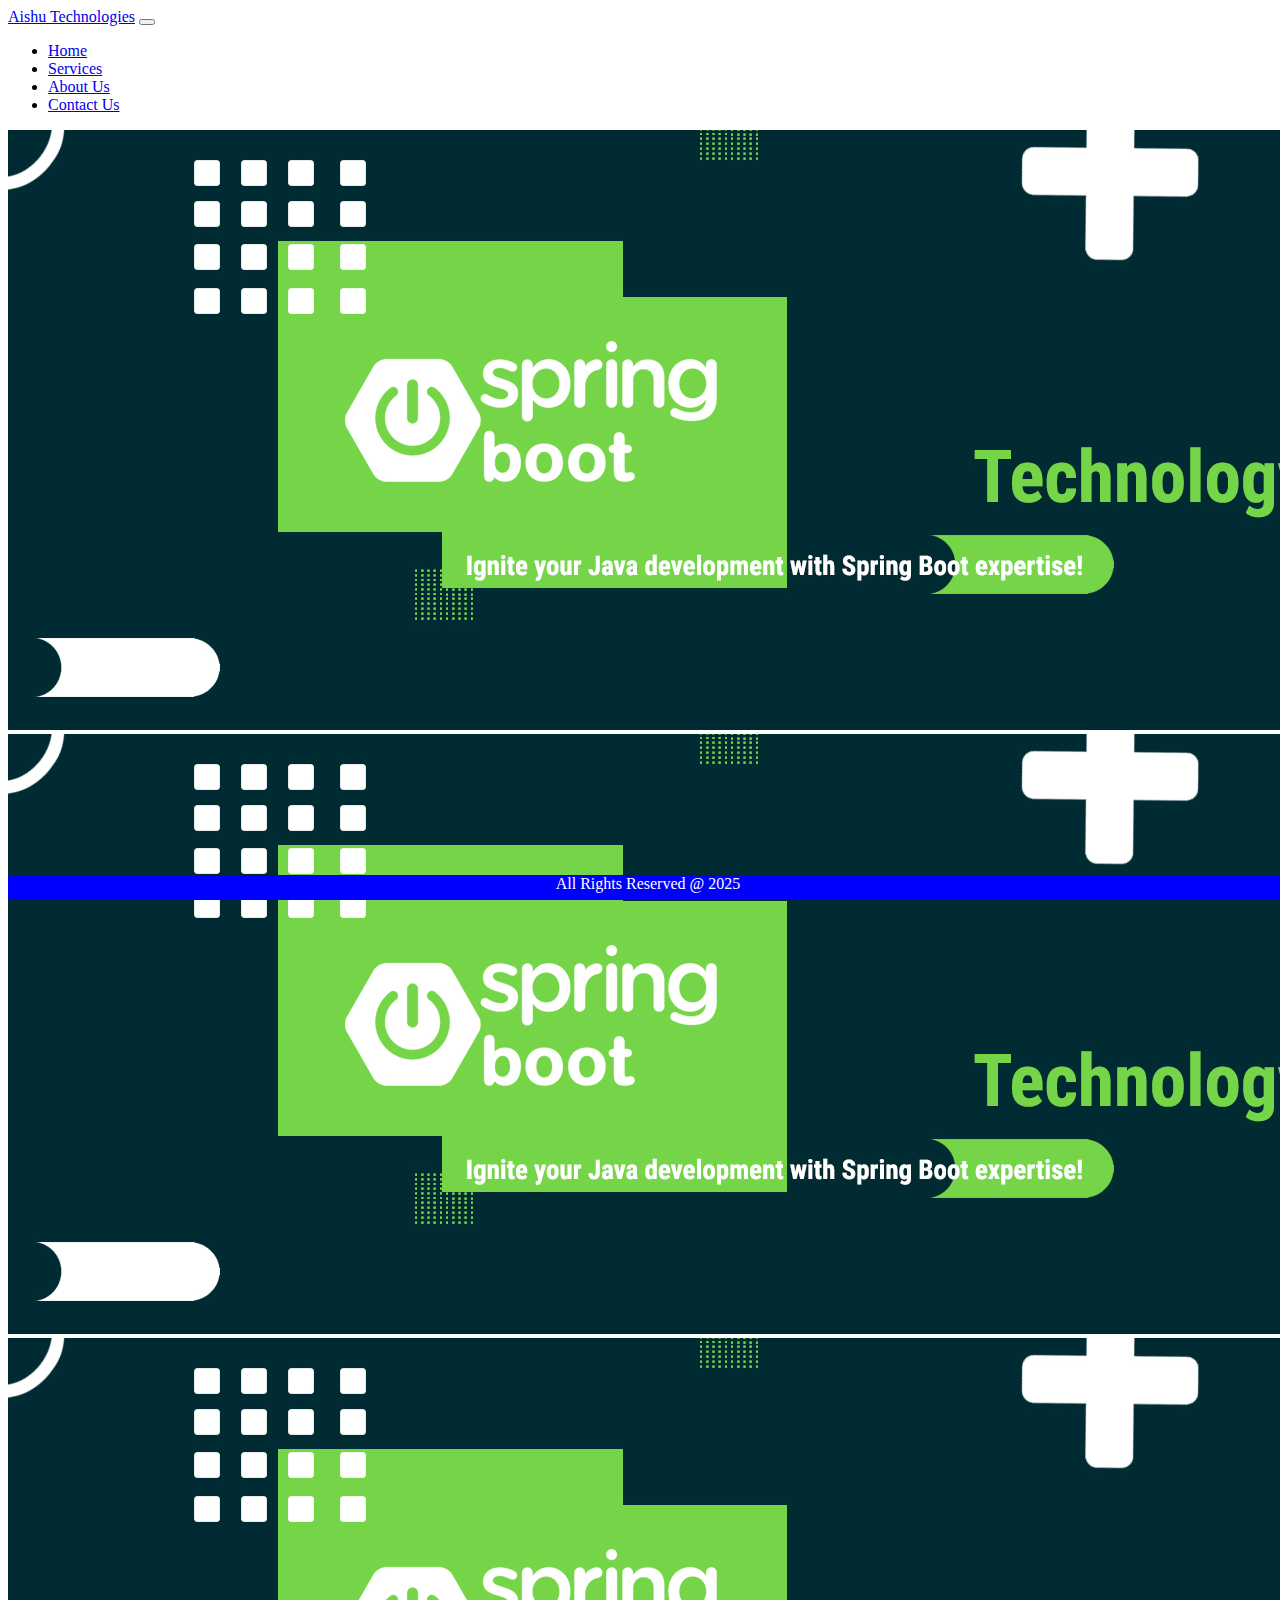
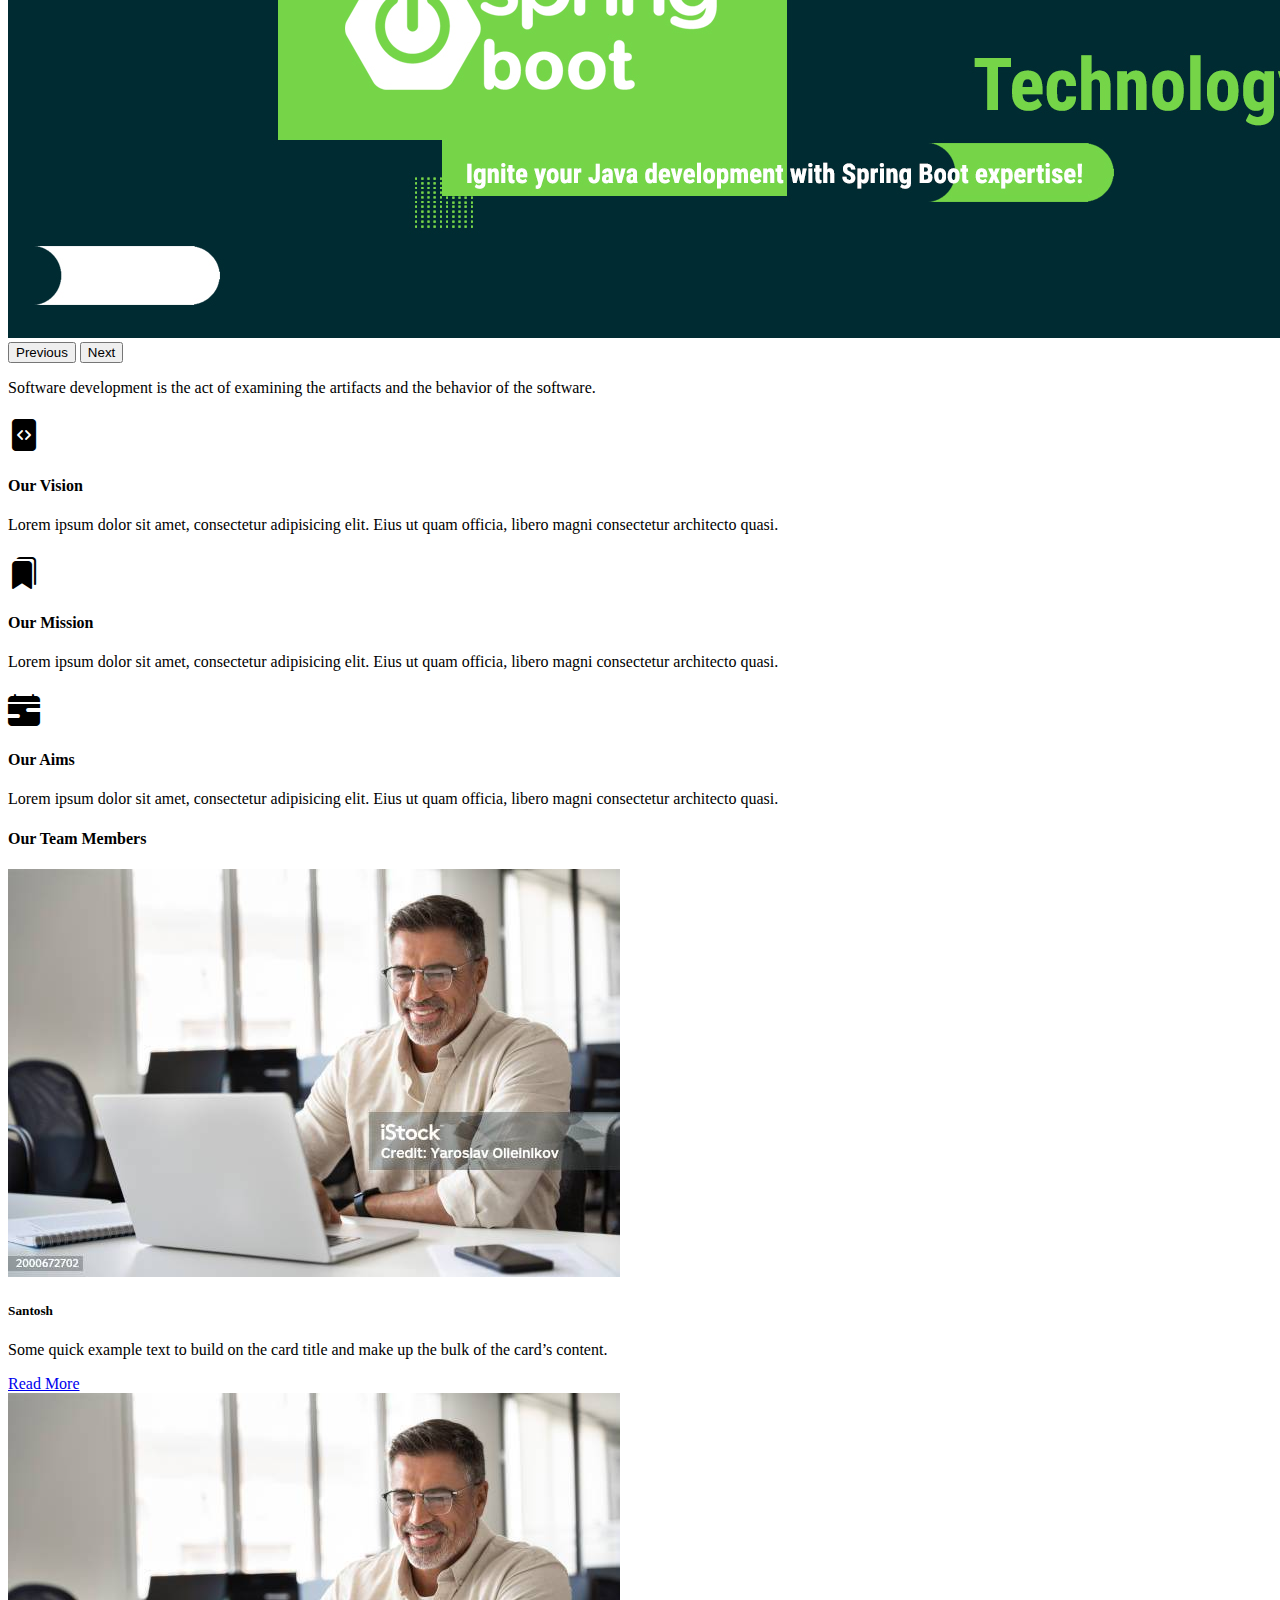
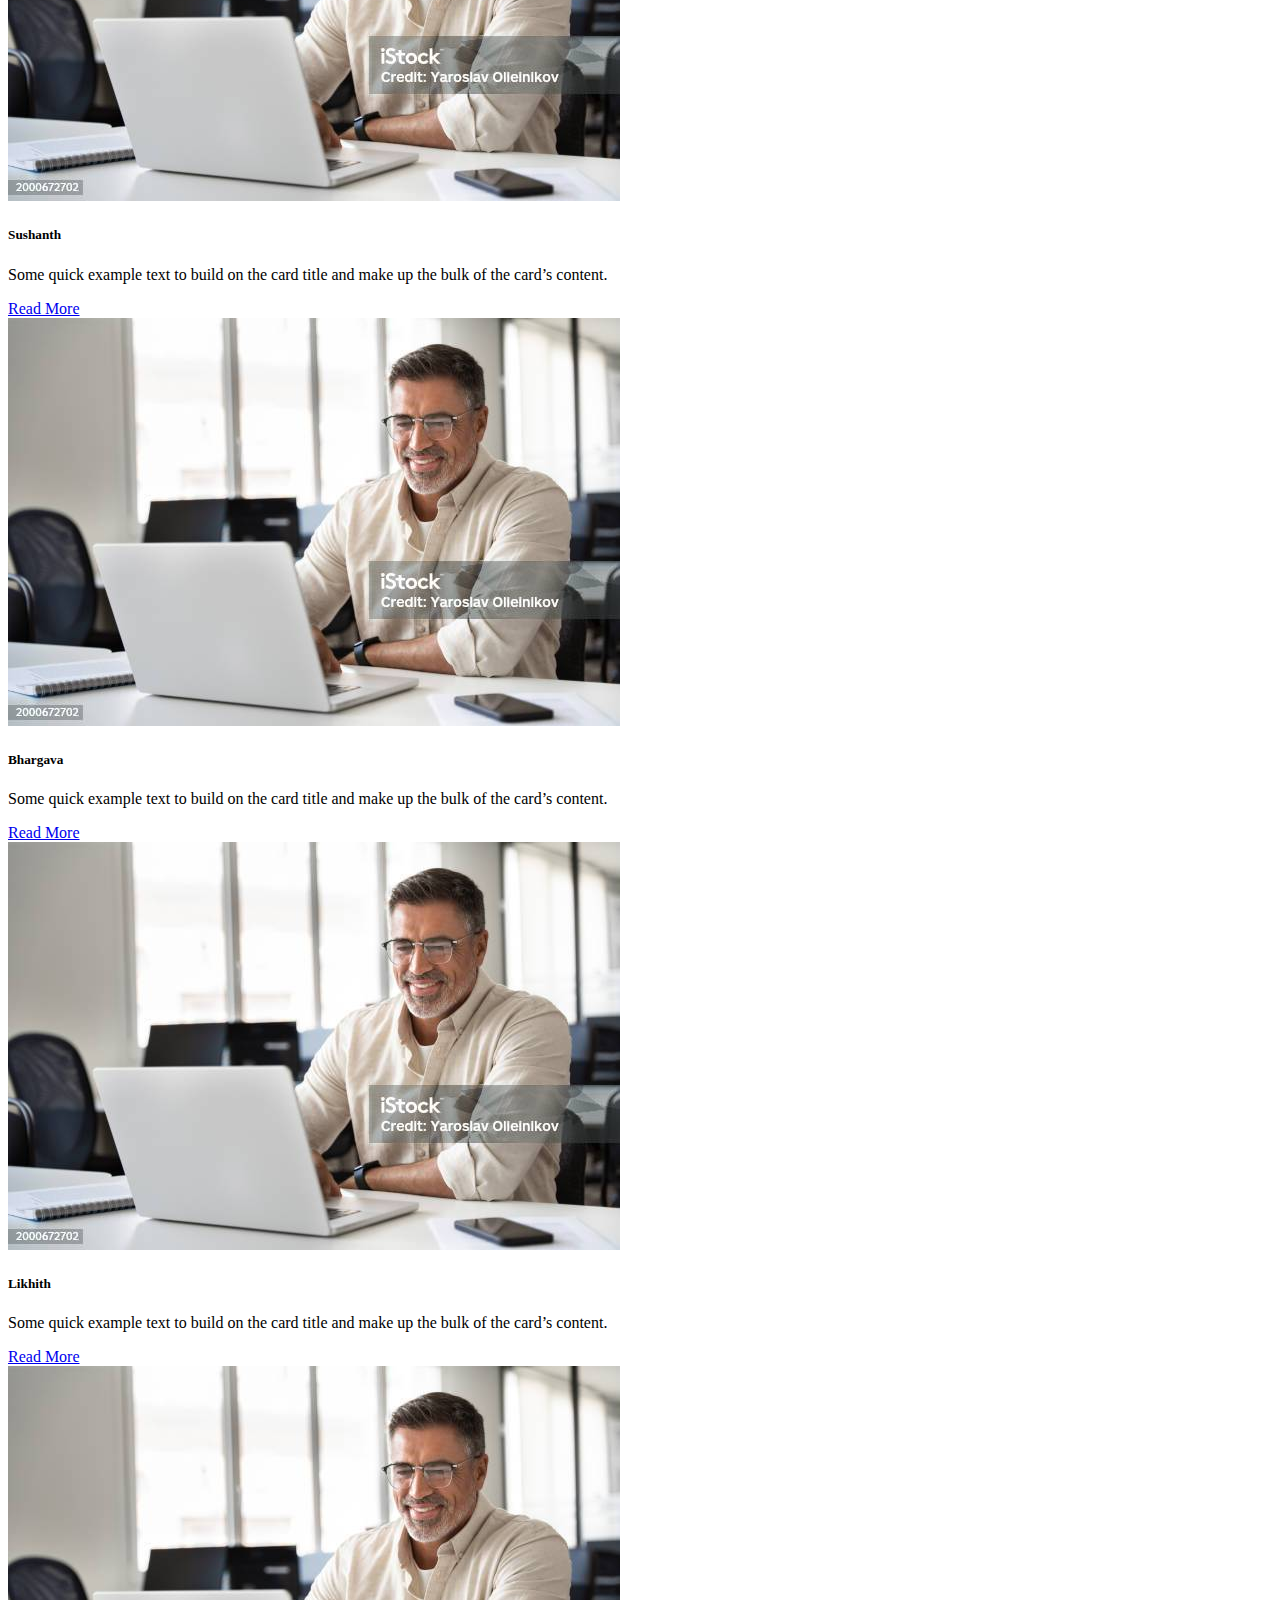
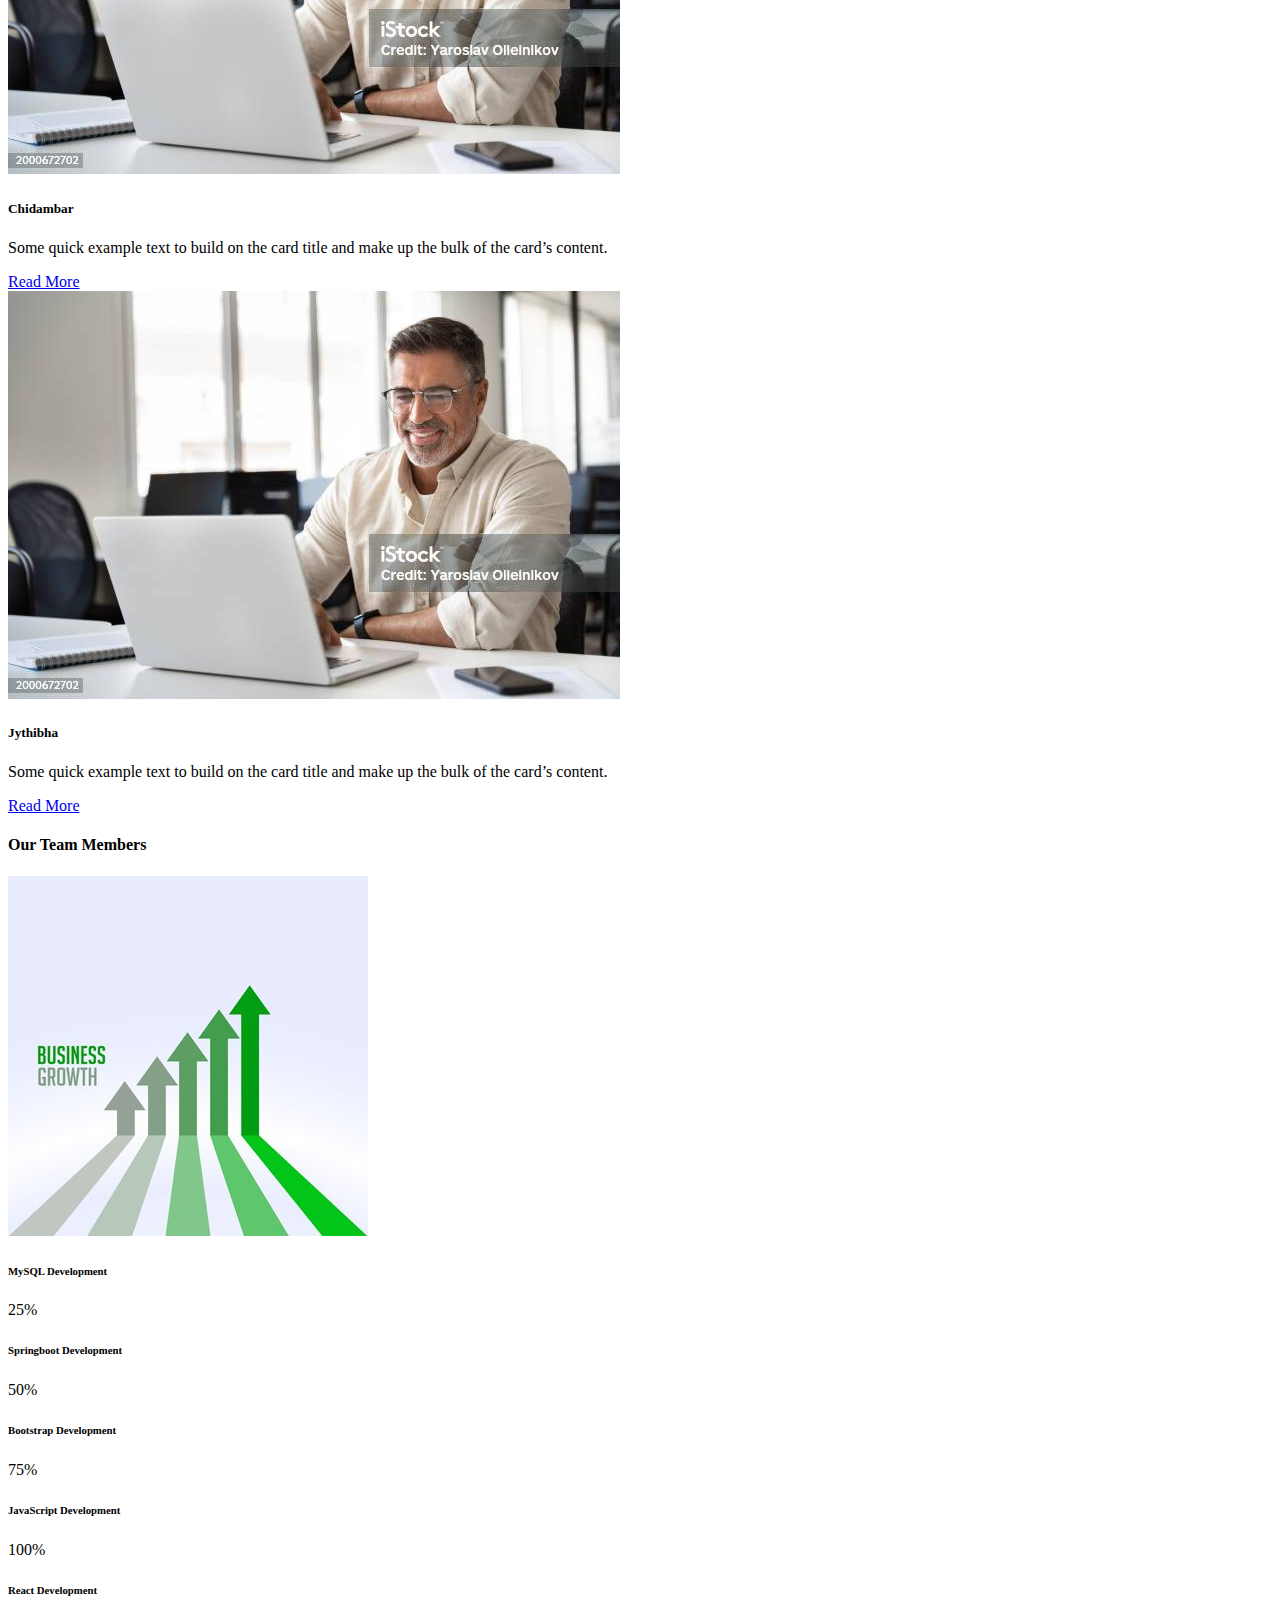
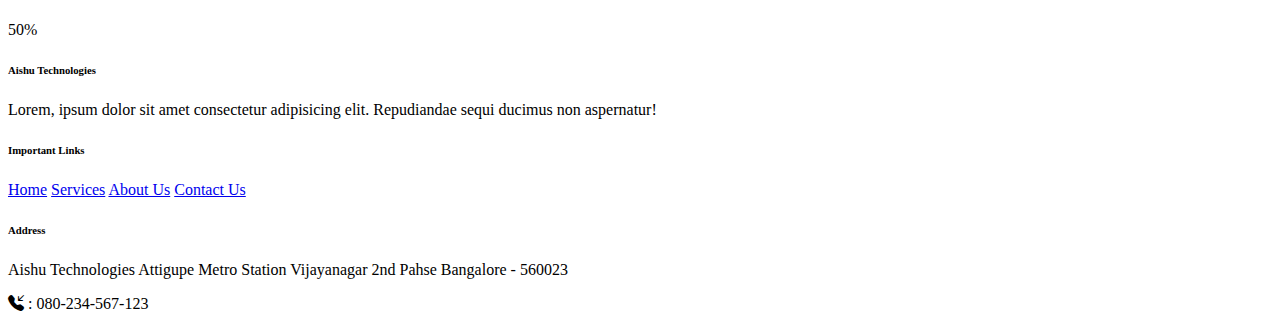
<file: Application/index.html>
<!DOCTYPE html>
<html lang="en">

<head>
    <meta charset="UTF-8">
    <meta name="viewport" content="width=device-width, initial-scale=1.0">
    <title>Aishu Technologies</title>
    <link href="https://cdn.jsdelivr.net/npm/bootstrap@5.3.6/dist/css/bootstrap.min.css" rel="stylesheet"
        integrity="sha384-4Q6Gf2aSP4eDXB8Miphtr37CMZZQ5oXLH2yaXMJ2w8e2ZtHTl7GptT4jmndRuHDT" crossorigin="anonymous">

    <link rel="stylesheet" href="./css/style.css">
    <link rel="stylesheet" href="https://cdn.jsdelivr.net/npm/bootstrap-icons@1.13.1/font/bootstrap-icons.min.css">
</head>

<body>
    <!-- ----------------------Nav Bar Design Start here ------------- -->
    <nav class="navbar navbar-expand-lg bg-primary">
        <div class="container-fluid">
            <a class="navbar-brand text-white fw-bold" href="./index.html">Aishu Technologies</a>
            <button class="navbar-toggler" type="button" data-bs-toggle="collapse"
                data-bs-target="#navbarSupportedContent" aria-controls="navbarSupportedContent" aria-expanded="false"
                aria-label="Toggle navigation">
                <span class="navbar-toggler-icon"></span>
            </button>
            <div class="collapse navbar-collapse " id="navbarSupportedContent">
                <ul class="navbar-nav ms-auto mb-2 mb-lg-0">
                    <li class="nav-item">
                        <a class="nav-link active text-white" aria-current="page" href="./index.html">Home</a>
                    </li>
                    <li class="nav-item">
                        <a class="nav-link text-white" href="./services.html">Services</a>
                    </li>
                    <li class="nav-item">
                        <a class="nav-link text-white" href="./about.html">About Us</a>
                    </li>
                    <li class="nav-item">
                        <a class="nav-link text-white" href="./contact.html">Contact Us</a>
                    </li>
                </ul>

            </div>
        </div>
    </nav>
    <!-- ----------------------Nav Bar Design End here ------------- -->
    <!-- ---------------     Carousel  Design Start here------------- -->
    <div id="carouselExample" class="carousel slide">
        <div class="carousel-inner">
            <div class="carousel-item active">
                <img src="./Images/bnr15.jpg" class="d-block w-100" alt="...">
            </div>
            <div class="carousel-item">
                <img src="./Images/bnr15.jpg" class="d-block w-100" alt="...">
            </div>
            <div class="carousel-item">
                <img src="./Images/bnr15.jpg" class="d-block w-100" alt="...">
            </div>
        </div>
        <button class="carousel-control-prev" type="button" data-bs-target="#carouselExample" data-bs-slide="prev">
            <span class="carousel-control-prev-icon" aria-hidden="true"></span>
            <span class="visually-hidden">Previous</span>
        </button>
        <button class="carousel-control-next" type="button" data-bs-target="#carouselExample" data-bs-slide="next">
            <span class="carousel-control-next-icon" aria-hidden="true"></span>
            <span class="visually-hidden">Next</span>
        </button>
    </div>
    <!-- ---------------     Carousel  Design End here------------- -->

    <!-- ------------------------ tagLine Design Start here -------------- -->
    <div class="row text-center px-5 m-4">
        <div class="col-12">
            <p class="display-6">Software development is the act of examining the artifacts and the behavior of the
                software.</p>
        </div>
    </div>
    <!-- ------------------------ tagLine Design Emd here -------------- -->
    <!-- ------------------ Vision Mission Aims Design start here---------- -->
    <div class="row justify-content-evenly m-5">
        <div class="col-md-3">
            <h1 class="text-primary text-center"><i class="bi bi-file-code-fill"></i></h1>
            <h4 class="text-center">Our Vision</h4>
            <p class="text-center">Lorem ipsum dolor sit amet, consectetur adipisicing elit. Eius ut quam officia,
                libero magni consectetur architecto quasi.</p>
        </div>
        <div class="col-md-3">
            <h1 class="text-danger text-center"><i class="bi bi-bookmarks-fill"></i></h1>
            <h4 class="text-center">Our Mission</h4>
            <p class="text-center">Lorem ipsum dolor sit amet, consectetur adipisicing elit. Eius ut quam officia,
                libero magni consectetur architecto quasi.</p>
        </div>
        <div class="col-md-3">
            <h1 class="text-success text-center"><i class="bi bi-calendar-range-fill"></i></h1>
            <h4 class="text-center">Our Aims</h4>
            <p class="text-center">Lorem ipsum dolor sit amet, consectetur adipisicing elit. Eius ut quam officia,
                libero magni consectetur architecto quasi.</p>
        </div>
    </div>
    <!-- ------------------ Vision Mission Aims Design End here---------- -->
    <!-- ----------------------- Team Members Design Start here----------------- -->
    <div class="row justify-content-evenly m-4">
        <h4 class="text-center p-3">Our Team Members</h4>
        <div class="col-md-3 p-4">
            <div class="card">
                <img src="./Images/user1.jpg" class="img-fluid" alt="...">
                <div class="card-body">
                    <h5 class="card-title">Santosh</h5>
                    <p class="card-text">Some quick example text to build on the card title and make up the bulk of the
                        card’s content.</p>
                    <a href="#" class="btn btn-primary">Read More</a>
                </div>
            </div>
        </div>
        <div class="col-md-3 p-4">
            <div class="card">
                <img src="./Images/user1.jpg" class="img-fluid" alt="...">
                <div class="card-body">
                    <h5 class="card-title">Sushanth</h5>
                    <p class="card-text">Some quick example text to build on the card title and make up the bulk of the
                        card’s content.</p>
                    <a href="#" class="btn btn-primary">Read More</a>
                </div>
            </div>
        </div>
        <div class="col-md-3 p-4">
            <div class="card">
                <img src="./Images/user1.jpg" class="img-fluid" alt="...">
                <div class="card-body">
                    <h5 class="card-title">Bhargava</h5>
                    <p class="card-text">Some quick example text to build on the card title and make up the bulk of the
                        card’s content.</p>
                    <a href="#" class="btn btn-primary">Read More</a>
                </div>
            </div>
        </div>
    </div>

    <div class="row justify-content-evenly m-4">
        <div class="col-md-3 p-4">
            <div class="card">
                <img src="./Images/user1.jpg" class="img-fluid" alt="...">
                <div class="card-body">
                    <h5 class="card-title">Likhith</h5>
                    <p class="card-text">Some quick example text to build on the card title and make up the bulk of the
                        card’s content.</p>
                    <a href="#" class="btn btn-primary">Read More</a>
                </div>
            </div>
        </div>
        <div class="col-md-3 p-4">
            <div class="card">
                <img src="./Images/user1.jpg" class="img-fluid" alt="...">
                <div class="card-body">
                    <h5 class="card-title">Chidambar</h5>
                    <p class="card-text">Some quick example text to build on the card title and make up the bulk of the
                        card’s content.</p>
                    <a href="#" class="btn btn-primary">Read More</a>
                </div>
            </div>
        </div>
        <div class="col-md-3 p-4">
            <div class="card">
                <img src="./Images/user1.jpg" class="img-fluid" alt="...">
                <div class="card-body">
                    <h5 class="card-title">Jythibha</h5>
                    <p class="card-text">Some quick example text to build on the card title and make up the bulk of the
                        card’s content.</p>
                    <a href="#" class="btn btn-primary">Read More</a>
                </div>
            </div>
        </div>
    </div>
    <!-- ----------------------- Team Members Design End here----------------- -->
    <!-- --------------------------- Our Organization Growth Start Here------------- -->
    <div class="row justify-content-evenly m-4">
        <h4 class="text-center p-3">Our Team Members</h4>
        <div class="col-md-5 p-4">
            <img src="./Images/growth1.jpg" class="img-fluid rounded-5">
        </div>
        <div class="col-md-5 p-4">
            <h6>MySQL Development</h6>
            <div class="progress mb-4" role="progressbar" aria-label="Success example" aria-valuenow="25" aria-valuemin="0"
                aria-valuemax="100">
                <div class="progress-bar text-bg-success" style="width: 25%">25%</div>
            </div>
            <h6>Springboot Development</h6>
            <div class="progress mb-4" role="progressbar" aria-label="Info example" aria-valuenow="50" aria-valuemin="0"
                aria-valuemax="100">
                <div class="progress-bar text-bg-info" style="width: 50%">50%</div>
            </div>
            <h6>Bootstrap Development</h6>
            <div class="progress mb-4" role="progressbar" aria-label="Warning example" aria-valuenow="75" aria-valuemin="0"
                aria-valuemax="100">
                <div class="progress-bar text-bg-warning" style="width: 75%">75%</div>
            </div>
            <h6>JavaScript Development</h6>
            <div class="progress mb-4" role="progressbar" aria-label="Danger example" aria-valuenow="100" aria-valuemin="0"
                aria-valuemax="100">
                <div class="progress-bar text-bg-danger" style="width: 100%">100%</div>
            </div>
            <h6>React Development</h6>
            <div class="progress mb-4" role="progressbar" aria-label="Info example" aria-valuenow="50" aria-valuemin="0"
                aria-valuemax="100">
                <div class="progress-bar text-bg-info" style="width: 50%">50%</div>
            </div>
        </div>
    </div>
    <!-- --------------------------- Our Organization Growth End Here------------- -->
     <!-- -------------------------- Footer Shortcut Navigations start here------------- -->
    <div class="row bg-dark justify-content-evenly">
        <div class="col-md-3 p-3">
            <h6 class="text-white">Aishu Technologies</h6>
            <p class="text-white">
                Lorem, ipsum dolor sit amet consectetur adipisicing elit. Repudiandae sequi ducimus non aspernatur!
            </p>
        </div>
        <div class="col-md-3 p-3">
            <h6 class="text-white">Important Links</h6>
    
                <a href="./index.html" class="d-block text-white text-decoration-none">Home</a>
                <a href="./services.html" class="d-block text-white text-decoration-none">Services</a>
                <a href="./about.html" class="d-block text-white text-decoration-none">About Us</a>
                <a href="./contact.html" class="d-block text-white text-decoration-none">Contact Us</a>

        </div>
        <div class="col-md-3 p-3">
            <h6 class="text-white">Address</h6> 
            <p class="text-white">Aishu Technologies Attigupe Metro Station Vijayanagar 2nd Pahse Bangalore - 560023</p>
            <div class="pb-2">
                <i class="bi bi-telephone-inbound-fill text-white"></i> <span class="text-white">: 080-234-567-123</span>
            </div>
            
        </div>
    </div>
      <!-- -------------------------- Footer Shortcut Navigations end here------------- -->
    <!-- ------------------------- Footer bar Design start here-------------- -->
    <div class="footer">
        <span>All Rights Reserved @ 2025</span>
    </div>
    <!-- ------------------------- Footer bar Design end here-------------- -->
    <script src="https://cdn.jsdelivr.net/npm/bootstrap@5.3.6/dist/js/bootstrap.bundle.min.js"
        integrity="sha384-j1CDi7MgGQ12Z7Qab0qlWQ/Qqz24Gc6BM0thvEMVjHnfYGF0rmFCozFSxQBxwHKO"
        crossorigin="anonymous"></script>
</body>

</html>
</file>
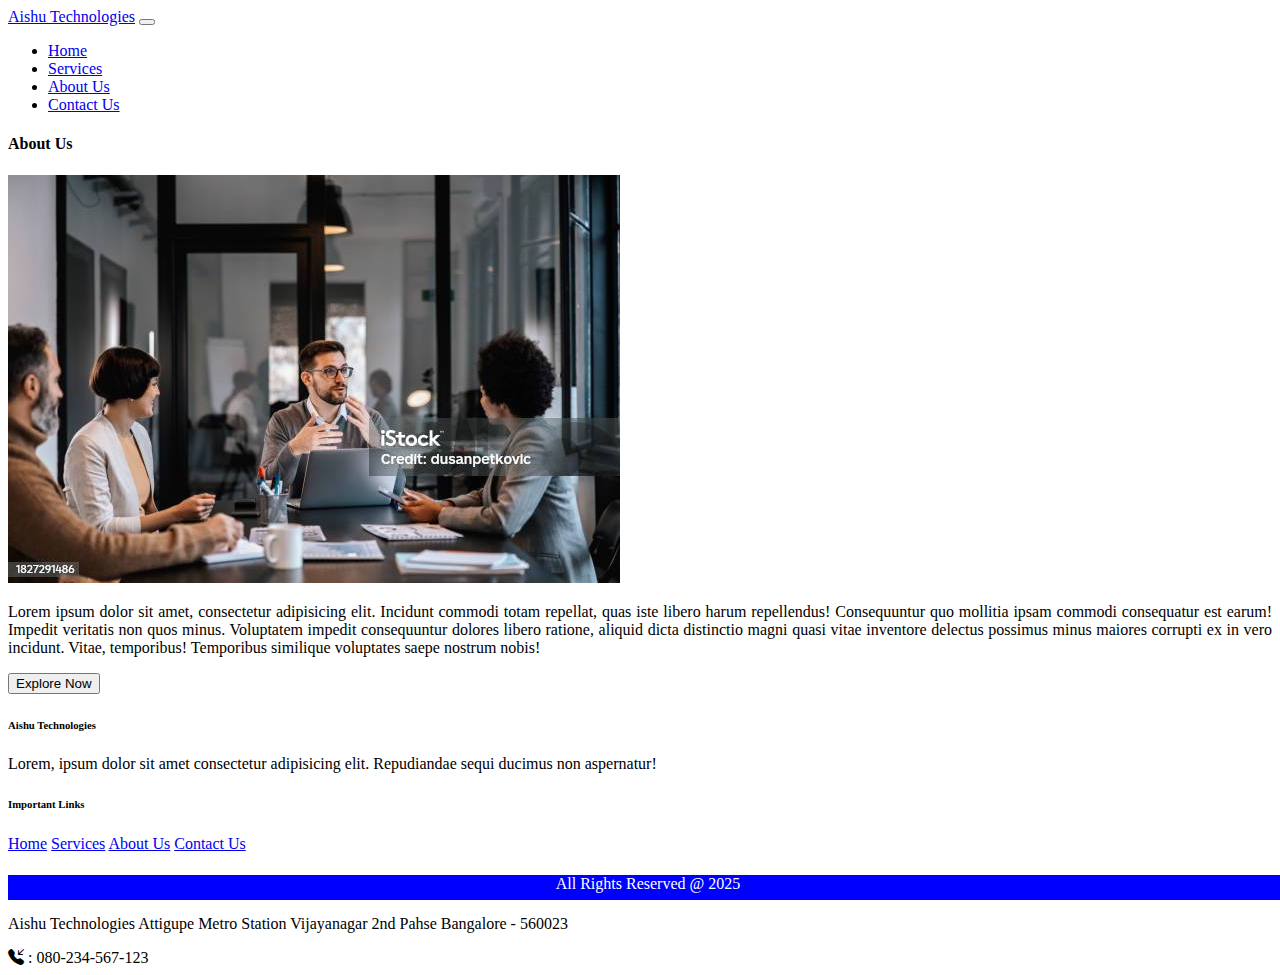
<file: Application/about.html>
<!DOCTYPE html>
<html lang="en">

<head>
    <meta charset="UTF-8">
    <meta name="viewport" content="width=device-width, initial-scale=1.0">
    <title>Aishu Technologies</title>
    <link href="https://cdn.jsdelivr.net/npm/bootstrap@5.3.6/dist/css/bootstrap.min.css" rel="stylesheet"
        integrity="sha384-4Q6Gf2aSP4eDXB8Miphtr37CMZZQ5oXLH2yaXMJ2w8e2ZtHTl7GptT4jmndRuHDT" crossorigin="anonymous">

    <link rel="stylesheet" href="./css/style.css">
    <link rel="stylesheet" href="https://cdn.jsdelivr.net/npm/bootstrap-icons@1.13.1/font/bootstrap-icons.min.css">
</head>

<body>
    <!-- ----------------------Nav Bar Design Start here ------------- -->
    <nav class="navbar navbar-expand-lg bg-primary">
        <div class="container-fluid">
            <a class="navbar-brand text-white fw-bold" href="./index.html">Aishu Technologies</a>
            <button class="navbar-toggler" type="button" data-bs-toggle="collapse"
                data-bs-target="#navbarSupportedContent" aria-controls="navbarSupportedContent" aria-expanded="false"
                aria-label="Toggle navigation">
                <span class="navbar-toggler-icon"></span>
            </button>
            <div class="collapse navbar-collapse " id="navbarSupportedContent">
                <ul class="navbar-nav ms-auto mb-2 mb-lg-0">
                    <li class="nav-item">
                        <a class="nav-link active text-white" aria-current="page" href="./index.html">Home</a>
                    </li>
                    <li class="nav-item">
                        <a class="nav-link text-white" href="./services.html">Services</a>
                    </li>
                    <li class="nav-item">
                        <a class="nav-link text-white" href="./about.html">About Us</a>
                    </li>
                    <li class="nav-item">
                        <a class="nav-link text-white" href="./contact.html">Contact Us</a>
                    </li>
                </ul>

            </div>
        </div>
    </nav>
    <!-- ----------------------Nav Bar Design End here ------------- -->
    <div class="row justify-content-evenly m-1 pb-5">
        <h4 class="text-center p-3">About Us</h4>
        <div class="col-md-5">
            <img src="./Images/staff.jpg" class="img-fluid">
        </div>
        <div class="col-md-5">
            <p style="text-align: justify;">Lorem ipsum dolor sit amet, consectetur adipisicing elit. Incidunt commodi totam repellat, quas iste libero harum repellendus! Consequuntur quo mollitia ipsam commodi consequatur est earum! Impedit veritatis non quos minus.
            Voluptatem impedit consequuntur dolores libero ratione, aliquid dicta distinctio magni quasi vitae inventore delectus possimus minus maiores corrupti ex in vero incidunt. Vitae, temporibus! Temporibus similique voluptates saepe nostrum nobis!</p>
            <button type="button" class="btn btn-outline-danger">Explore Now</button>
        </div>
    </div>

    <!-- -------------------------- Footer Shortcut Navigations start here------------- -->
    <div class="row bg-dark justify-content-evenly">
        <div class="col-md-3 p-3">
            <h6 class="text-white">Aishu Technologies</h6>
            <p class="text-white">
                Lorem, ipsum dolor sit amet consectetur adipisicing elit. Repudiandae sequi ducimus non aspernatur!
            </p>
        </div>
        <div class="col-md-3 p-3">
            <h6 class="text-white">Important Links</h6>

            <a href="./index.html" class="d-block text-white text-decoration-none">Home</a>
            <a href="./services.html" class="d-block text-white text-decoration-none">Services</a>
            <a href="./about.html" class="d-block text-white text-decoration-none">About Us</a>
            <a href="./contact.html" class="d-block text-white text-decoration-none">Contact Us</a>

        </div>
        <div class="col-md-3 p-3">
            <h6 class="text-white">Address</h6>
            <p class="text-white">Aishu Technologies Attigupe Metro Station Vijayanagar 2nd Pahse Bangalore - 560023</p>
            <div class="pb-2">
                <i class="bi bi-telephone-inbound-fill text-white"></i> <span class="text-white">:
                    080-234-567-123</span>
            </div>

        </div>
    </div>
    <!-- -------------------------- Footer Shortcut Navigations end here------------- -->
    <!-- ------------------------- Footer bar Design start here-------------- -->
    <div class="footer">
        <span>All Rights Reserved @ 2025</span>
    </div>
    <!-- ------------------------- Footer bar Design end here-------------- -->
    <script src="https://cdn.jsdelivr.net/npm/bootstrap@5.3.6/dist/js/bootstrap.bundle.min.js"
        integrity="sha384-j1CDi7MgGQ12Z7Qab0qlWQ/Qqz24Gc6BM0thvEMVjHnfYGF0rmFCozFSxQBxwHKO"
        crossorigin="anonymous"></script>
</body>

</html>
</file>
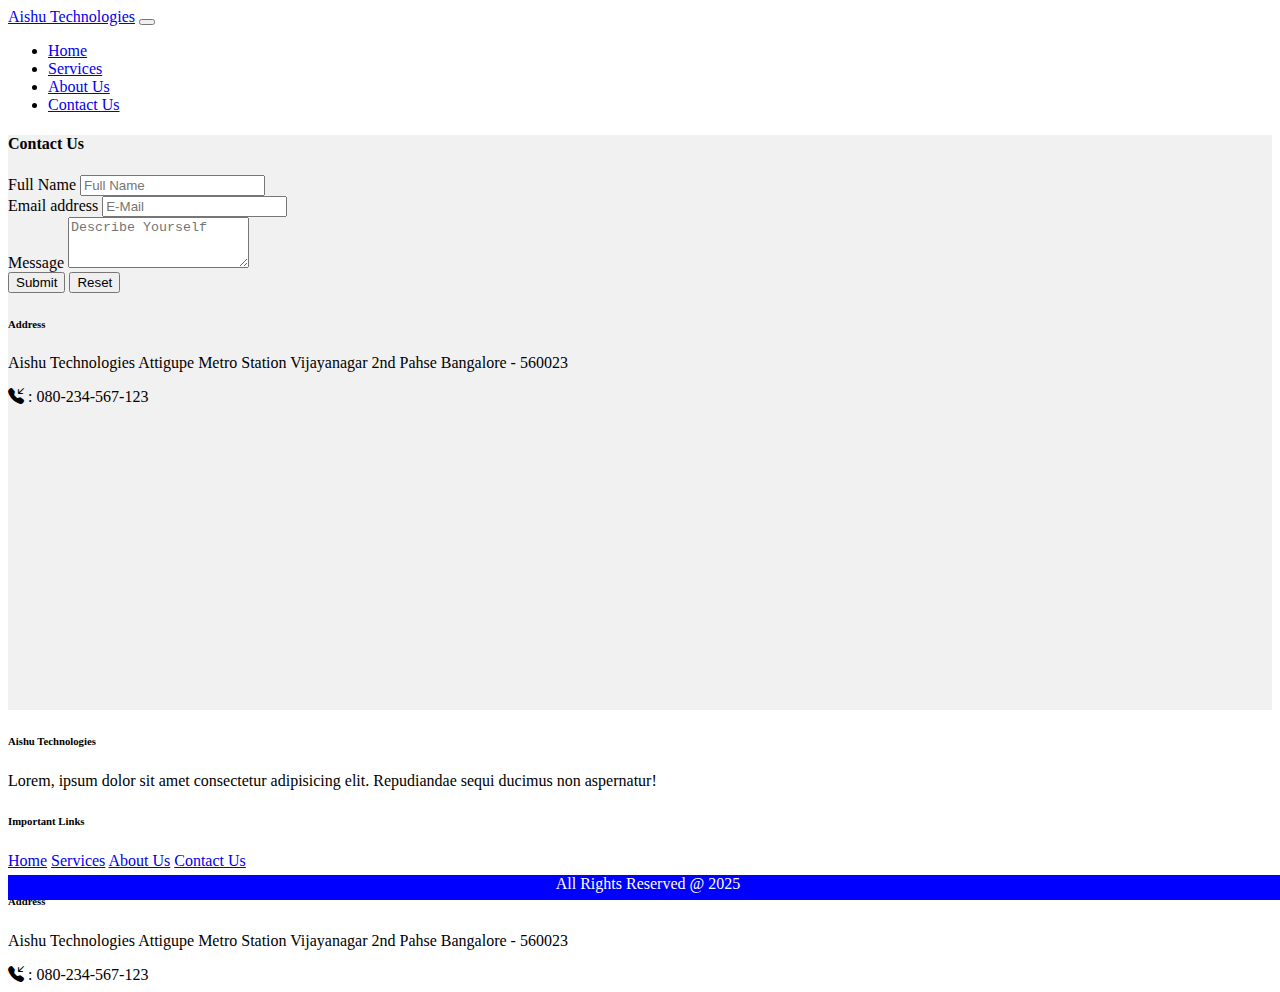
<file: Application/contact.html>
<!DOCTYPE html>
<html lang="en">

<head>
    <meta charset="UTF-8">
    <meta name="viewport" content="width=device-width, initial-scale=1.0">
    <title>Aishu Technologies</title>
    <link href="https://cdn.jsdelivr.net/npm/bootstrap@5.3.6/dist/css/bootstrap.min.css" rel="stylesheet"
        integrity="sha384-4Q6Gf2aSP4eDXB8Miphtr37CMZZQ5oXLH2yaXMJ2w8e2ZtHTl7GptT4jmndRuHDT" crossorigin="anonymous">

    <link rel="stylesheet" href="./css/style.css">
    <link rel="stylesheet" href="https://cdn.jsdelivr.net/npm/bootstrap-icons@1.13.1/font/bootstrap-icons.min.css">
</head>

<body>
    <!-- ----------------------Nav Bar Design Start here ------------- -->
    <nav class="navbar navbar-expand-lg bg-primary">
        <div class="container-fluid">
            <a class="navbar-brand text-white fw-bold" href="./index.html">Aishu Technologies</a>
            <button class="navbar-toggler" type="button" data-bs-toggle="collapse"
                data-bs-target="#navbarSupportedContent" aria-controls="navbarSupportedContent" aria-expanded="false"
                aria-label="Toggle navigation">
                <span class="navbar-toggler-icon"></span>
            </button>
            <div class="collapse navbar-collapse " id="navbarSupportedContent">
                <ul class="navbar-nav ms-auto mb-2 mb-lg-0">
                    <li class="nav-item">
                        <a class="nav-link active text-white" aria-current="page" href="./index.html">Home</a>
                    </li>
                    <li class="nav-item">
                        <a class="nav-link text-white" href="./services.html">Services</a>
                    </li>
                    <li class="nav-item">
                        <a class="nav-link text-white" href="./about.html">About Us</a>
                    </li>
                    <li class="nav-item">
                        <a class="nav-link text-white" href="./contact.html">Contact Us</a>
                    </li>
                </ul>

            </div>
        </div>
    </nav>
    <!-- ----------------------Nav Bar Design End here ------------- -->
    <div class="container-fluid">
        <div class="row justify-content-evenly my-5" style="background-color: #f1f1f1;">
            <h4 class="text-center p-3">Contact Us</h4>
            <div class="col-md-5">
                <div class="mb-3">
                    <label for="exampleFormControlInput1" class="form-label">Full Name</label>
                    <input type="text" class="form-control" id="exampleFormControlInput1" placeholder="Full Name">
                </div>
                <div class="mb-3">
                    <label for="exampleFormControlInput1" class="form-label">Email address</label>
                    <input type="email" class="form-control" id="exampleFormControlInput1" placeholder="E-Mail">
                </div>
                <div class="mb-3">
                    <label for="exampleFormControlTextarea1" class="form-label">Message</label>
                    <textarea class="form-control" id="exampleFormControlTextarea1" rows="3"
                        placeholder="Describe Yourself"></textarea>
                </div>
                <button type="submit" class="btn btn-primary">Submit</button>
                <button type="reset" class="btn btn-success">Reset</button>
            </div>
            <div class="col-md-5">
                <h6>Address</h6>
                <p>Aishu Technologies Attigupe Metro Station Vijayanagar 2nd Pahse Bangalore - 560023
                </p>
                <div class="pb-2">
                    <i class="bi bi-telephone-inbound-fill "></i> <span>:
                        080-234-567-123</span>
                </div>
                <iframe src="https://www.google.com/maps/embed?pb=!1m18!1m12!1m3!1d3888.0160464676574!2d77.53478887412031!3d12.970824914897236!2m3!1f0!2f0!3f0!3m2!1i1024!2i768!4f13.1!3m3!1m2!1s0x3bae3ddddccc3acb%3A0x4ea472db769a21aa!2sVijayanagar%20Metro%20Railway%20Station!5e0!3m2!1sen!2sin!4v1749704566698!5m2!1sen!2sin" width="400" height="300" style="border:0;" allowfullscreen="" loading="lazy" referrerpolicy="no-referrer-when-downgrade"></iframe>
            </div>
        </div>
    </div>
    <!-- -------------------------- Footer Shortcut Navigations start here------------- -->
    <div class="row bg-dark justify-content-evenly">
        <div class="col-md-3 p-3">
            <h6 class="text-white">Aishu Technologies</h6>
            <p class="text-white">
                Lorem, ipsum dolor sit amet consectetur adipisicing elit. Repudiandae sequi ducimus non aspernatur!
            </p>
        </div>
        <div class="col-md-3 p-3">
            <h6 class="text-white">Important Links</h6>

            <a href="./index.html" class="d-block text-white text-decoration-none">Home</a>
            <a href="./services.html" class="d-block text-white text-decoration-none">Services</a>
            <a href="./about.html" class="d-block text-white text-decoration-none">About Us</a>
            <a href="./contact.html" class="d-block text-white text-decoration-none">Contact Us</a>

        </div>
        <div class="col-md-3 p-3">
            <h6 class="text-white">Address</h6>
            <p class="text-white">Aishu Technologies Attigupe Metro Station Vijayanagar 2nd Pahse Bangalore - 560023</p>
            <div class="pb-2">
                <i class="bi bi-telephone-inbound-fill text-white"></i> <span class="text-white">:
                    080-234-567-123</span>
            </div>

        </div>
    </div>
    <!-- -------------------------- Footer Shortcut Navigations end here------------- -->
    <!-- ------------------------- Footer bar Design start here-------------- -->
    <div class="footer">
        <span>All Rights Reserved @ 2025</span>
    </div>
    <!-- ------------------------- Footer bar Design end here-------------- -->
    <script src="https://cdn.jsdelivr.net/npm/bootstrap@5.3.6/dist/js/bootstrap.bundle.min.js"
        integrity="sha384-j1CDi7MgGQ12Z7Qab0qlWQ/Qqz24Gc6BM0thvEMVjHnfYGF0rmFCozFSxQBxwHKO"
        crossorigin="anonymous"></script>
</body>

</html>
</file>
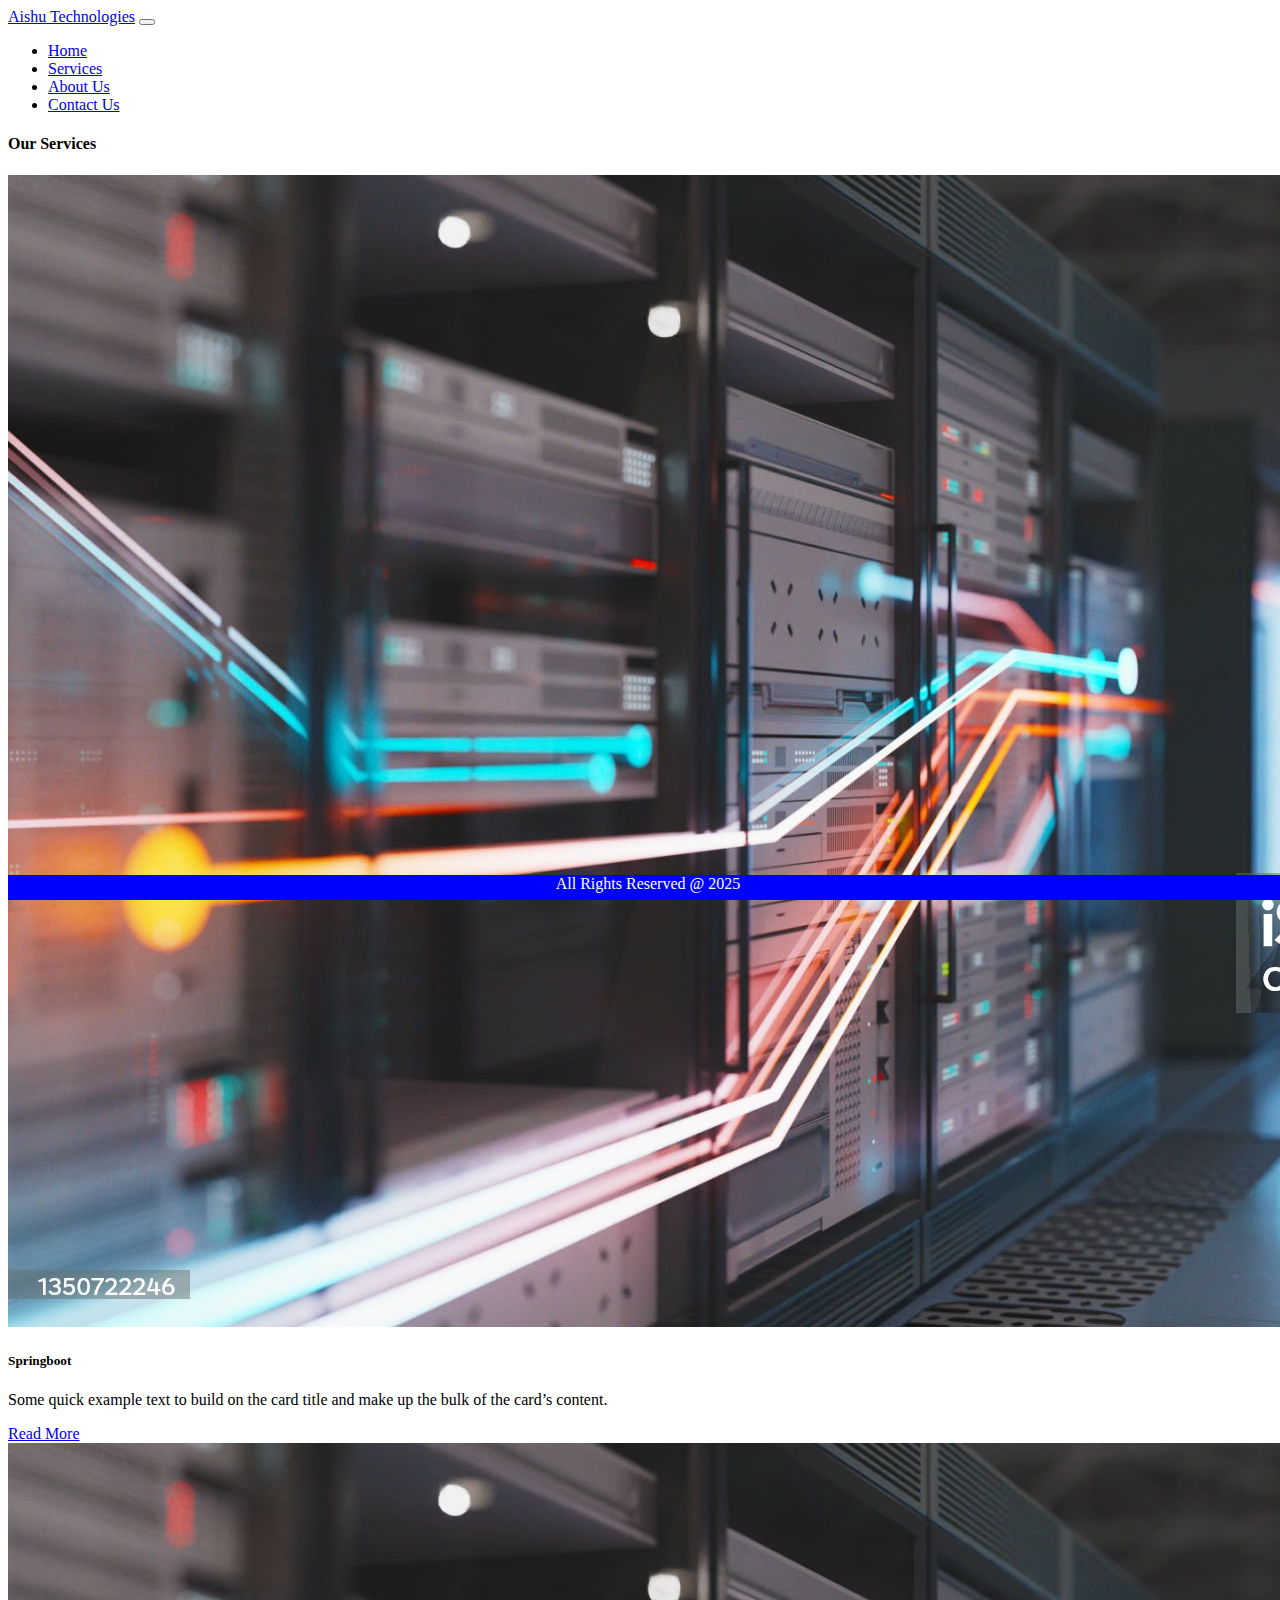
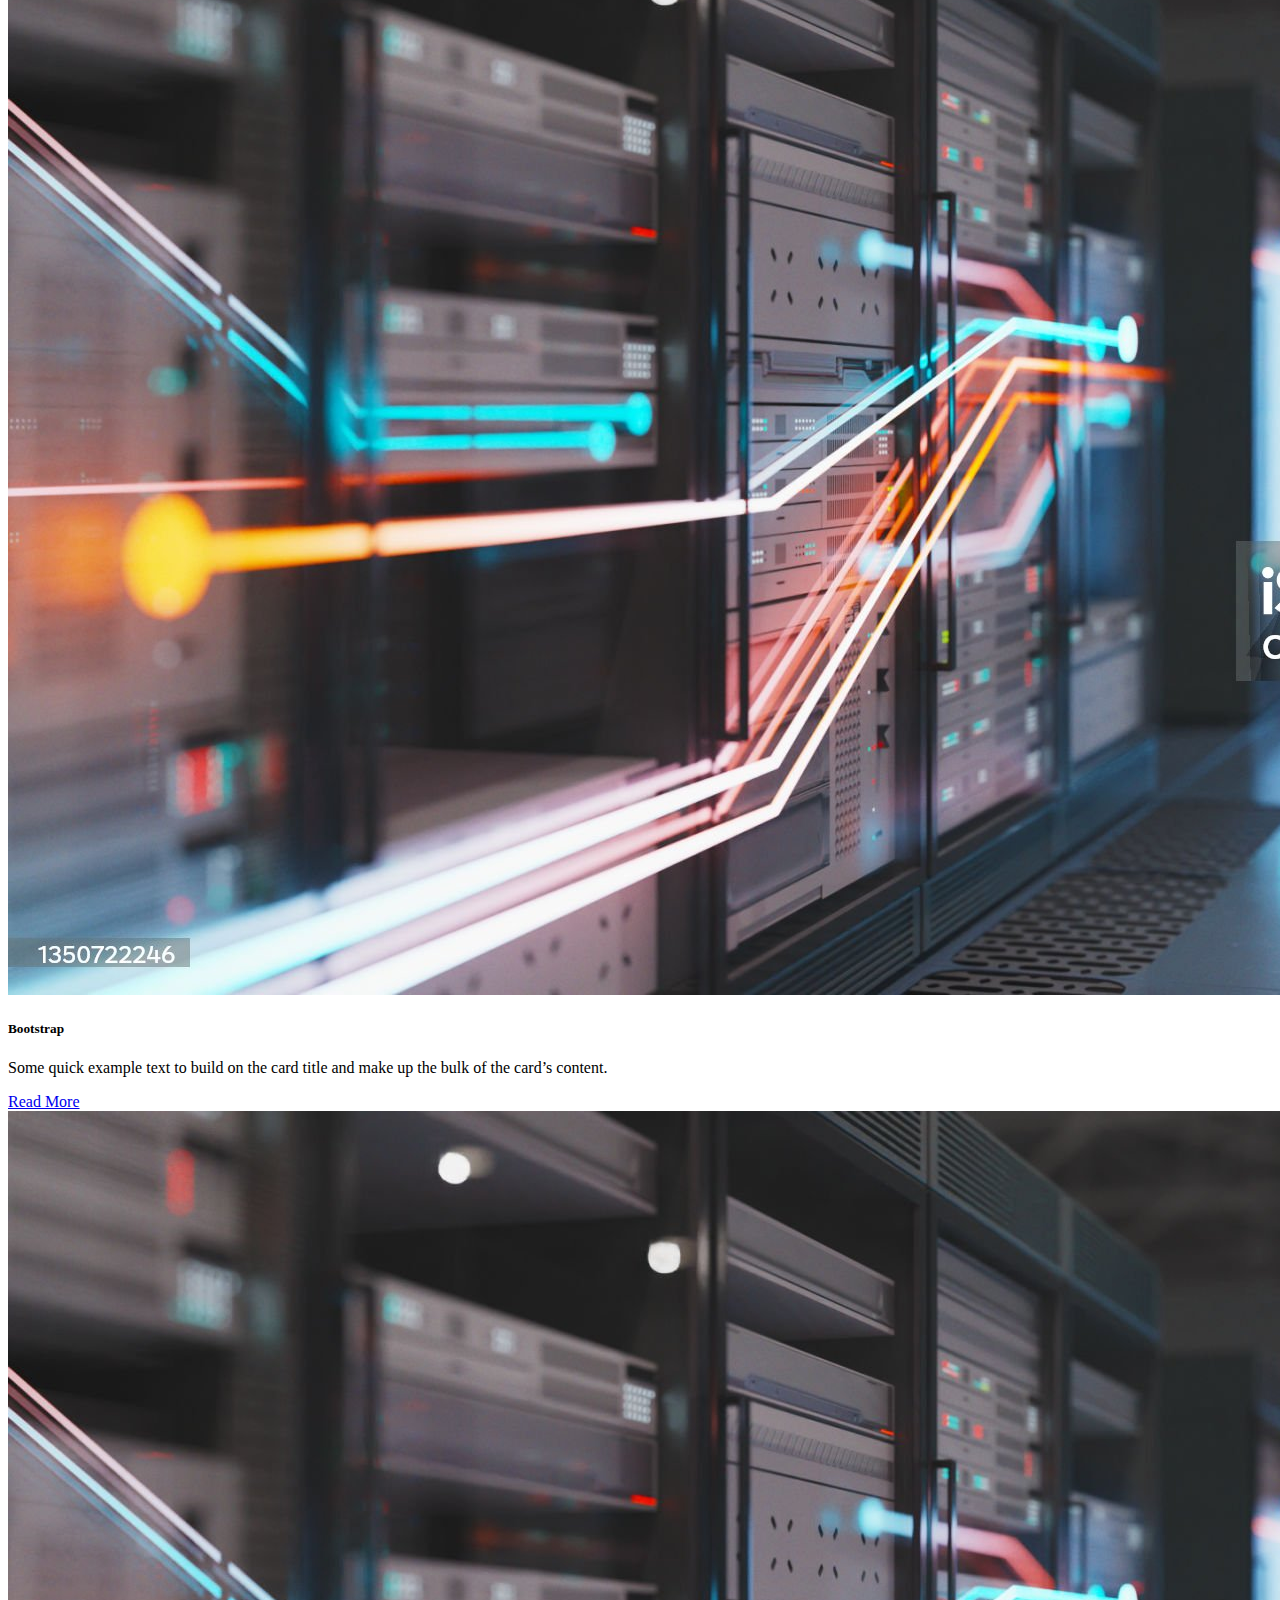
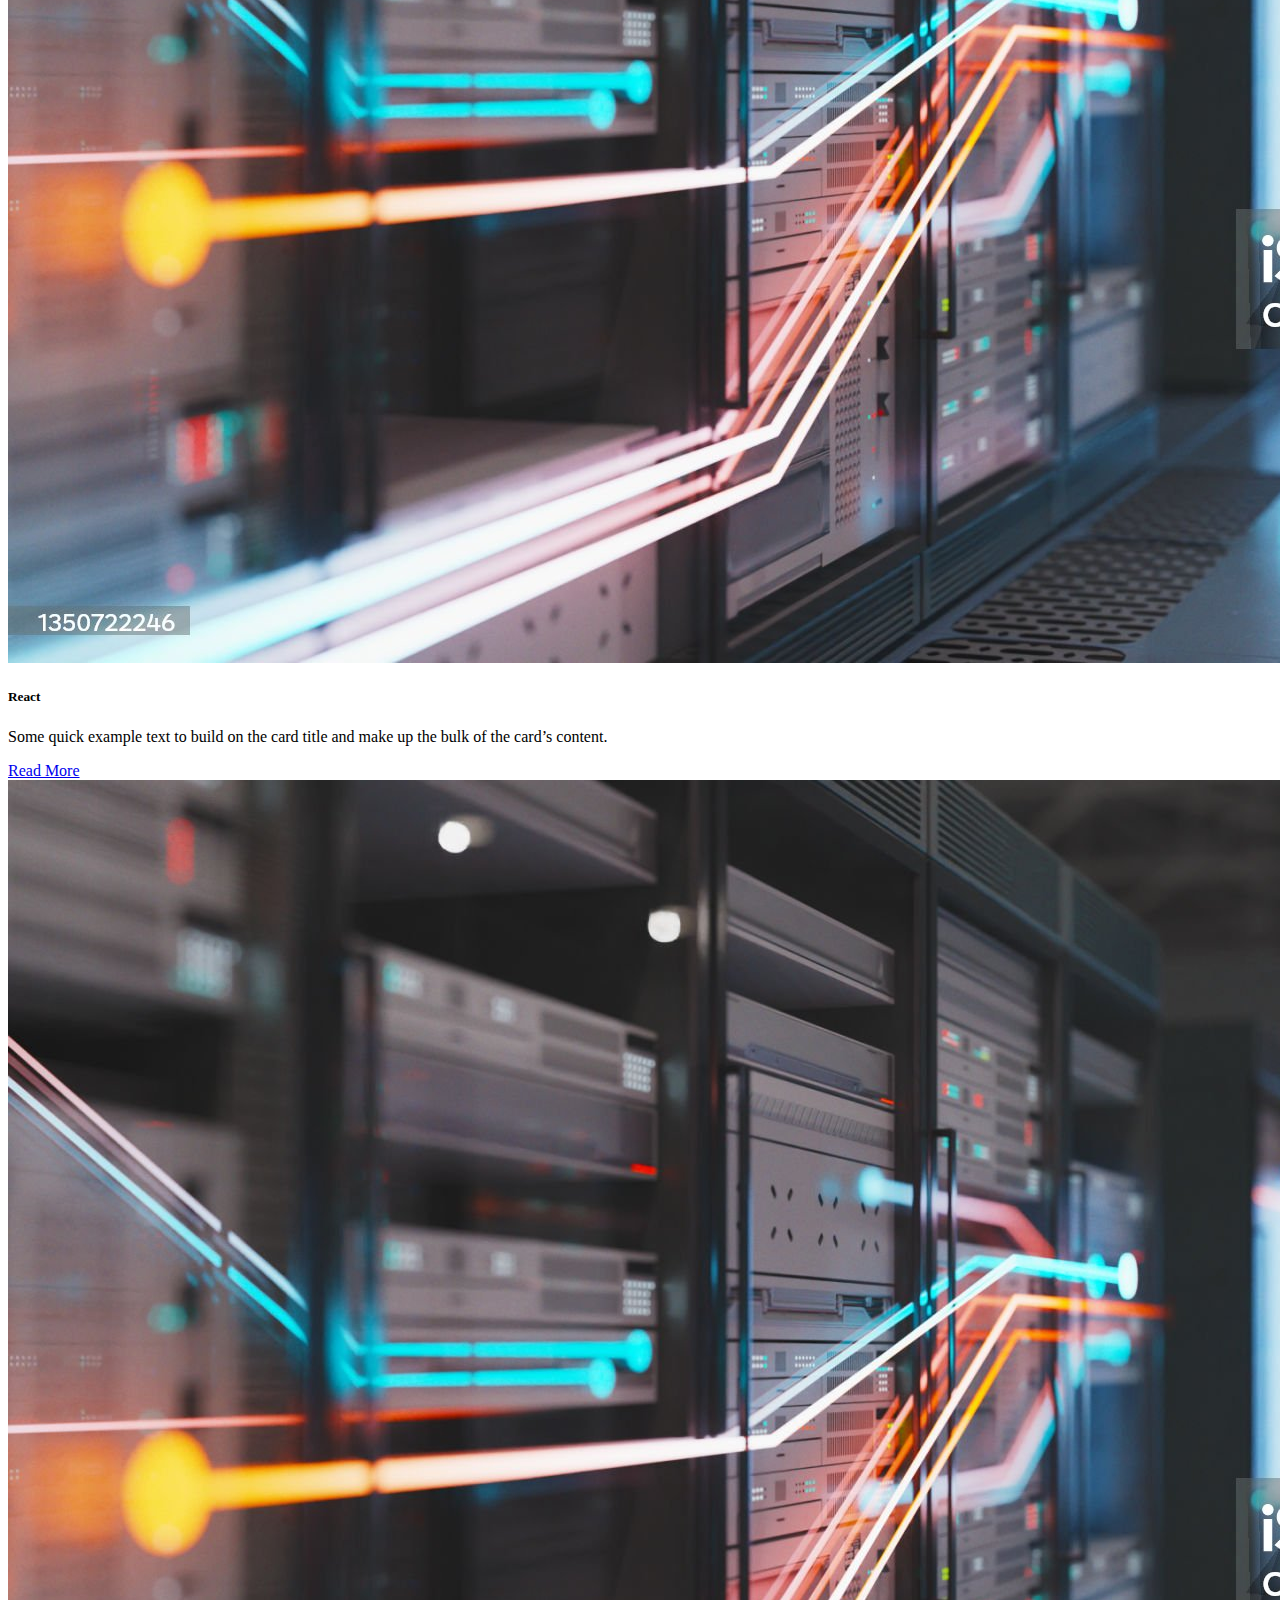
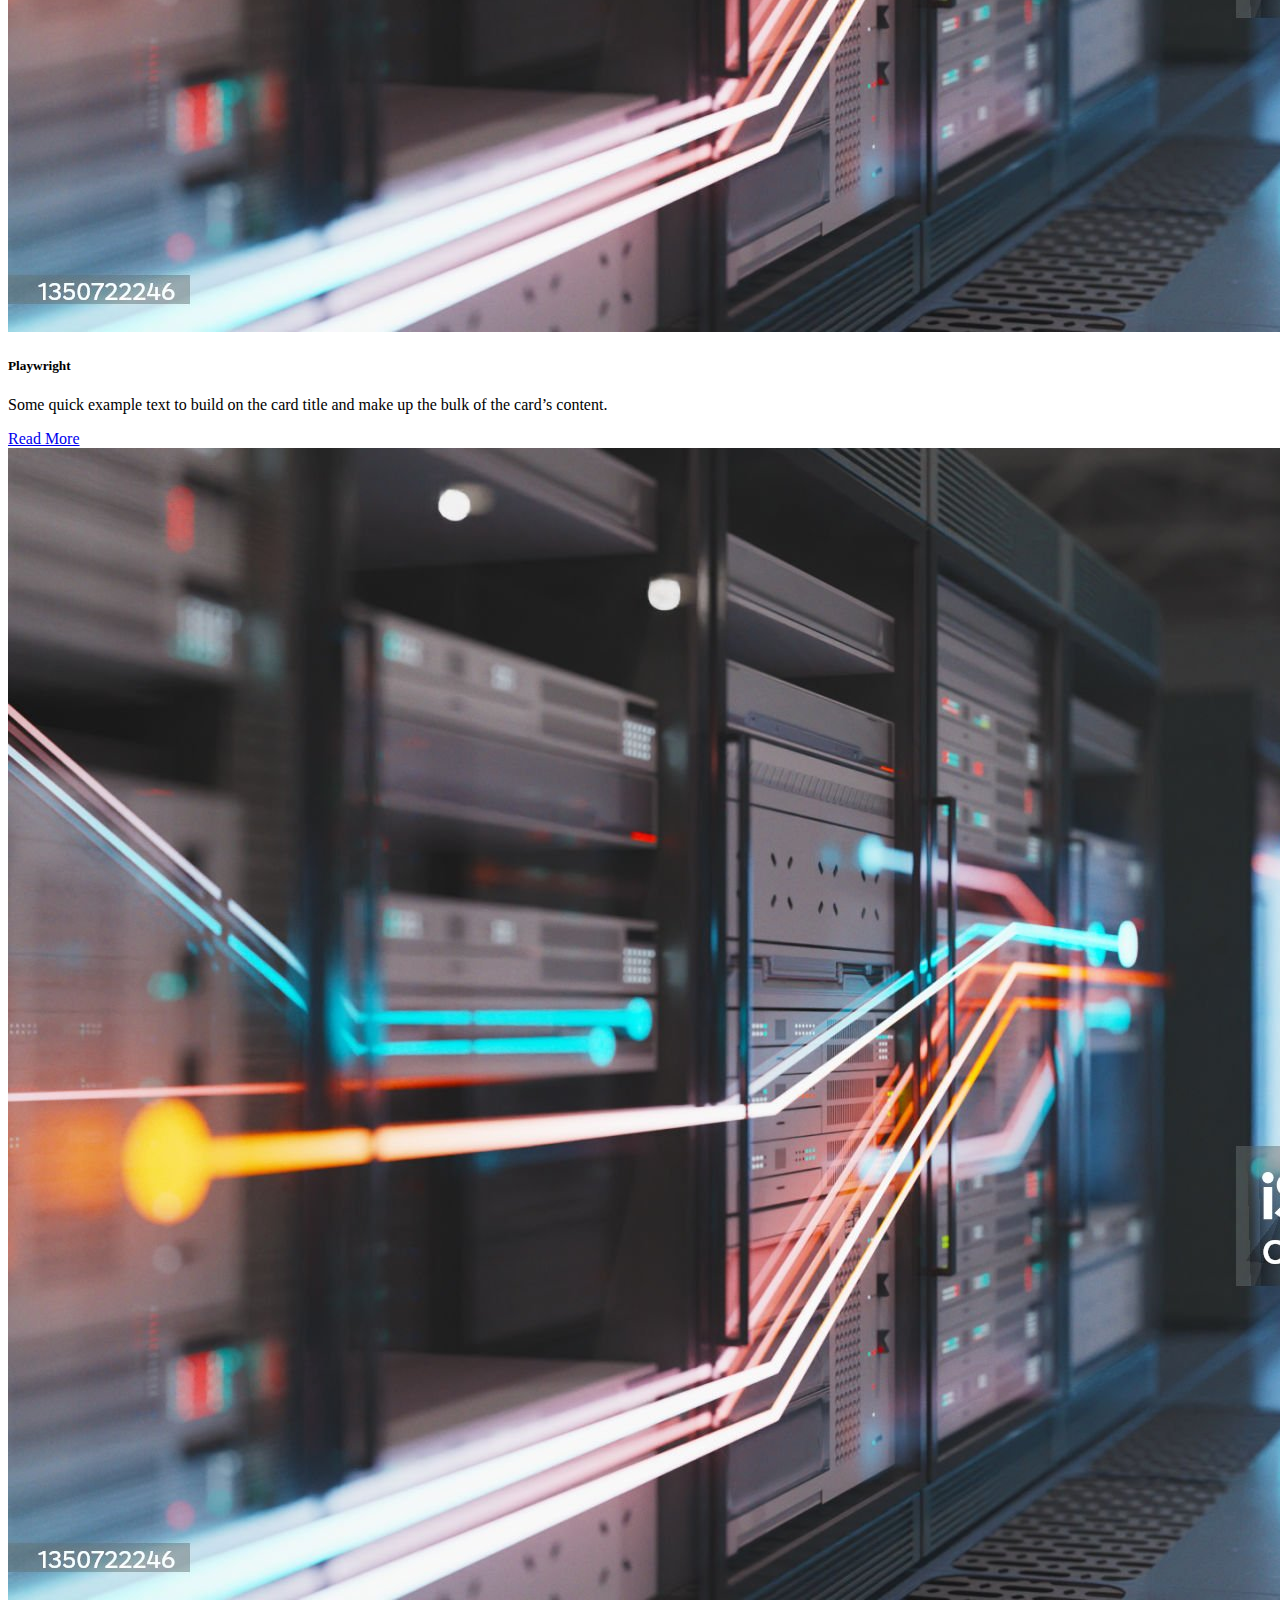
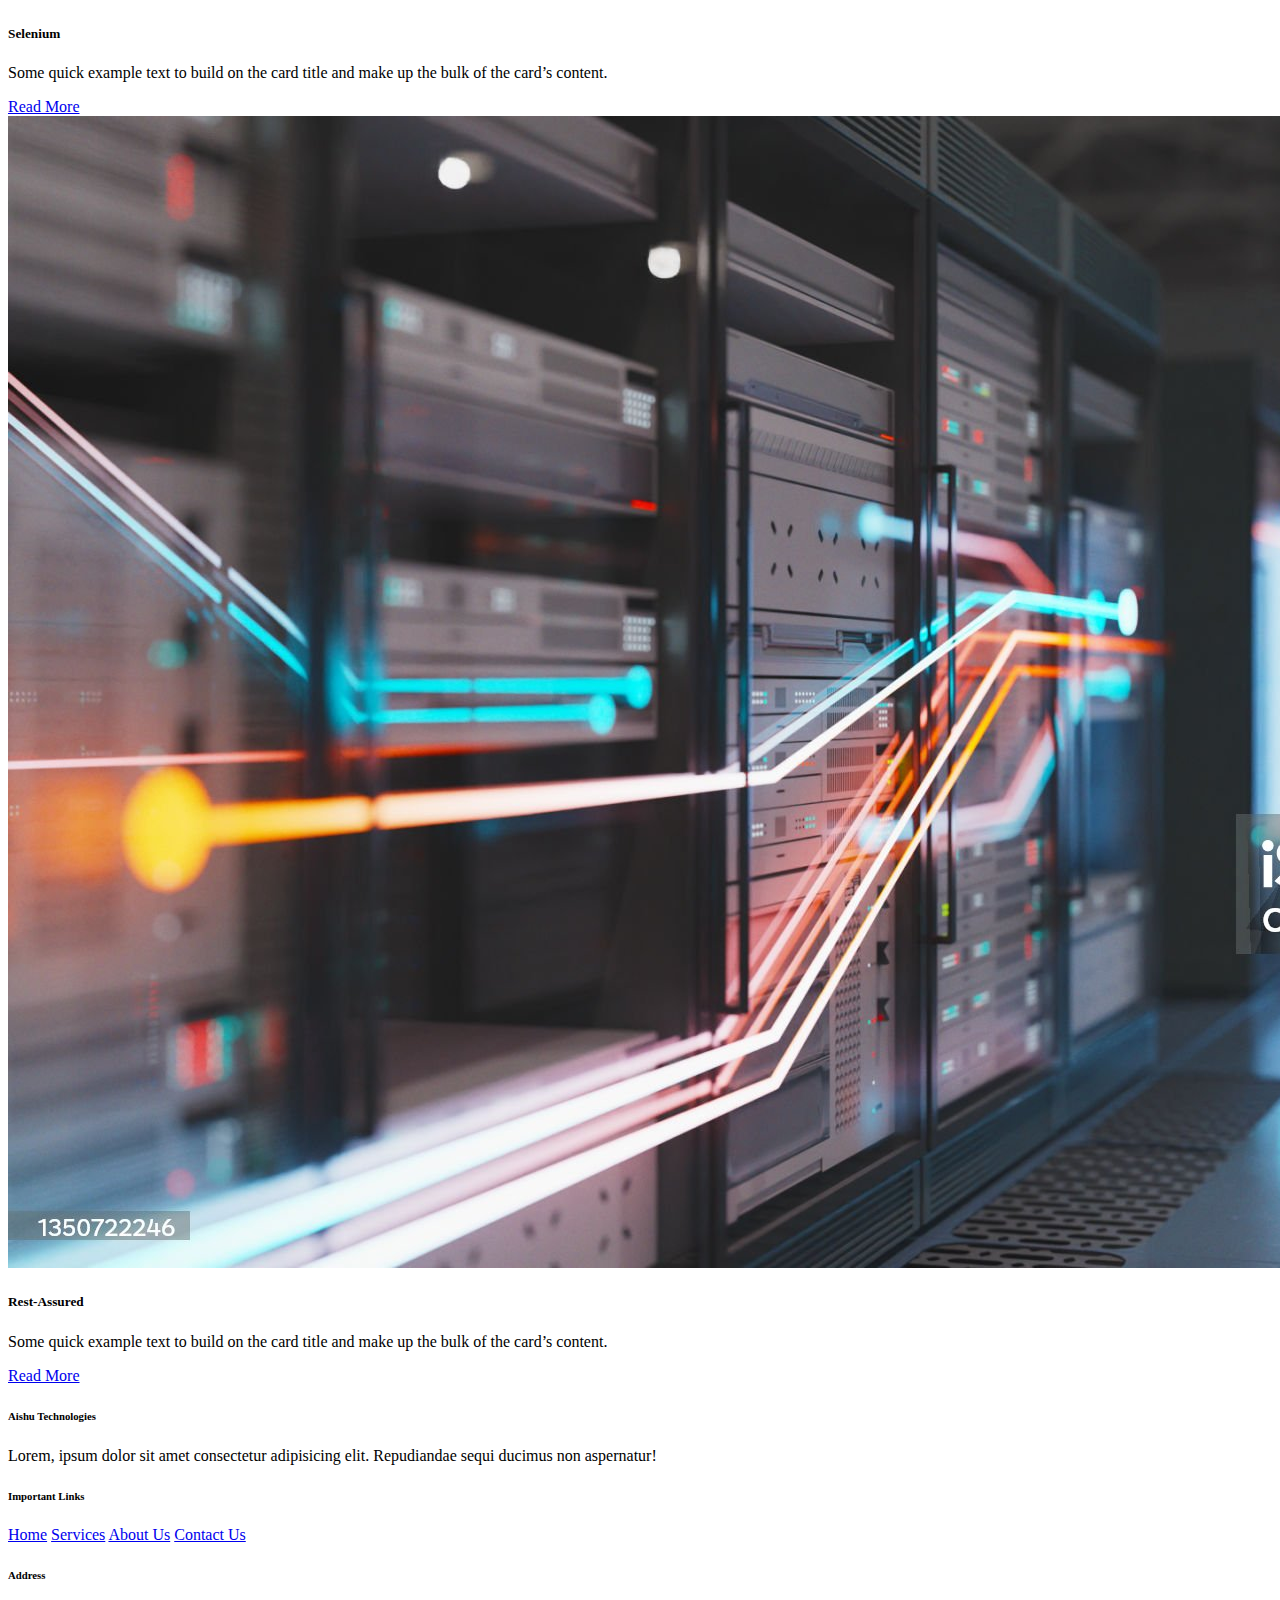
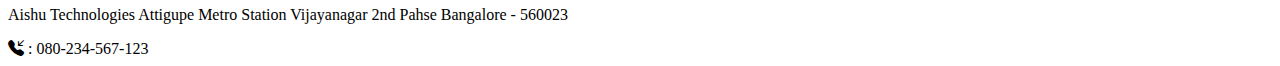
<file: Application/services.html>
<!DOCTYPE html>
<html lang="en">

<head>
    <meta charset="UTF-8">
    <meta name="viewport" content="width=device-width, initial-scale=1.0">
    <title>Aishu Technologies</title>
    <link href="https://cdn.jsdelivr.net/npm/bootstrap@5.3.6/dist/css/bootstrap.min.css" rel="stylesheet"
        integrity="sha384-4Q6Gf2aSP4eDXB8Miphtr37CMZZQ5oXLH2yaXMJ2w8e2ZtHTl7GptT4jmndRuHDT" crossorigin="anonymous">

    <link rel="stylesheet" href="./css/style.css">
    <link rel="stylesheet" href="https://cdn.jsdelivr.net/npm/bootstrap-icons@1.13.1/font/bootstrap-icons.min.css">
</head>

<body>
    <!-- ----------------------Nav Bar Design Start here ------------- -->
    <nav class="navbar navbar-expand-lg bg-primary">
        <div class="container-fluid">
            <a class="navbar-brand text-white fw-bold" href="./index.html">Aishu Technologies</a>
            <button class="navbar-toggler" type="button" data-bs-toggle="collapse"
                data-bs-target="#navbarSupportedContent" aria-controls="navbarSupportedContent" aria-expanded="false"
                aria-label="Toggle navigation">
                <span class="navbar-toggler-icon"></span>
            </button>
            <div class="collapse navbar-collapse " id="navbarSupportedContent">
                <ul class="navbar-nav ms-auto mb-2 mb-lg-0">
                    <li class="nav-item">
                        <a class="nav-link active text-white" aria-current="page" href="./index.html">Home</a>
                    </li>
                    <li class="nav-item">
                        <a class="nav-link text-white" href="./services.html">Services</a>
                    </li>
                    <li class="nav-item">
                        <a class="nav-link text-white" href="./about.html">About Us</a>
                    </li>
                    <li class="nav-item">
                        <a class="nav-link text-white" href="./contact.html">Contact Us</a>
                    </li>
                </ul>

            </div>
        </div>
    </nav>
    <!-- ----------------------Nav Bar Design End here ------------- -->
    <!-- --------------------------- Services start here ---------------- -->
    <div class="row justify-content-evenly m-5">
        <h4 class="text-center p-3">Our Services</h4>
        <div class="col-md-3">
            <div class="card">
                <img src="./Images/service1.jpg" class="img-fluid" alt="...">
                <div class="card-body">
                    <h5 class="card-title">Springboot</h5>
                    <p class="card-text">Some quick example text to build on the card title and make up the bulk of the
                        card’s content.</p>
                    <a href="#" class="btn btn-primary">Read More</a>
                </div>
            </div>
        </div>
        <div class="col-md-3">
            <div class="card">
                <img src="./Images/service1.jpg" class="img-fluid" alt="...">
                <div class="card-body">
                    <h5 class="card-title">Bootstrap</h5>
                    <p class="card-text">Some quick example text to build on the card title and make up the bulk of the
                        card’s content.</p>
                    <a href="#" class="btn btn-primary">Read More</a>
                </div>
            </div>
        </div>
        <div class="col-md-3">
            <div class="card">
                <img src="./Images/service1.jpg" class="img-fluid" alt="...">
                <div class="card-body">
                    <h5 class="card-title">React</h5>
                    <p class="card-text">Some quick example text to build on the card title and make up the bulk of the
                        card’s content.</p>
                    <a href="#" class="btn btn-primary">Read More</a>
                </div>
            </div>
        </div>
    </div>

    <div class="row justify-content-evenly m-5">
        <div class="col-md-3">
            <div class="card">
                <img src="./Images/service1.jpg" class="img-fluid" alt="...">
                <div class="card-body">
                    <h5 class="card-title">Playwright </h5>
                    <p class="card-text">Some quick example text to build on the card title and make up the bulk of the
                        card’s content.</p>
                    <a href="#" class="btn btn-primary">Read More</a>
                </div>
            </div>
        </div>
        <div class="col-md-3">
            <div class="card">
                <img src="./Images/service1.jpg" class="img-fluid" alt="...">
                <div class="card-body">
                    <h5 class="card-title">Selenium </h5>
                    <p class="card-text">Some quick example text to build on the card title and make up the bulk of the
                        card’s content.</p>
                    <a href="#" class="btn btn-primary">Read More</a>
                </div>
            </div>
        </div>
        <div class="col-md-3">
            <div class="card">
                <img src="./Images/service1.jpg" class="img-fluid" alt="...">
                <div class="card-body">
                    <h5 class="card-title">Rest-Assured</h5>
                    <p class="card-text">Some quick example text to build on the card title and make up the bulk of the
                        card’s content.</p>
                    <a href="#" class="btn btn-primary">Read More</a>
                </div>
            </div>
        </div>
    </div>
    <!-- --------------------------- Services End here ---------------- -->
    <!-- -------------------------- Footer Shortcut Navigations start here------------- -->
    <div class="row bg-dark justify-content-evenly">
        <div class="col-md-3 p-3">
            <h6 class="text-white">Aishu Technologies</h6>
            <p class="text-white">
                Lorem, ipsum dolor sit amet consectetur adipisicing elit. Repudiandae sequi ducimus non aspernatur!
            </p>
        </div>
        <div class="col-md-3 p-3">
            <h6 class="text-white">Important Links</h6>

            <a href="./index.html" class="d-block text-white text-decoration-none">Home</a>
            <a href="./services.html" class="d-block text-white text-decoration-none">Services</a>
            <a href="./about.html" class="d-block text-white text-decoration-none">About Us</a>
            <a href="./contact.html" class="d-block text-white text-decoration-none">Contact Us</a>

        </div>
        <div class="col-md-3 p-3">
            <h6 class="text-white">Address</h6>
            <p class="text-white">Aishu Technologies Attigupe Metro Station Vijayanagar 2nd Pahse Bangalore - 560023</p>
            <div class="pb-2">
                <i class="bi bi-telephone-inbound-fill text-white"></i> <span class="text-white">:
                    080-234-567-123</span>
            </div>

        </div>
    </div>
    <!-- -------------------------- Footer Shortcut Navigations end here------------- -->
    <!-- ------------------------- Footer bar Design start here-------------- -->
    <div class="footer">
        <span>All Rights Reserved @ 2025</span>
    </div>
    <!-- ------------------------- Footer bar Design end here-------------- -->
    <script src="https://cdn.jsdelivr.net/npm/bootstrap@5.3.6/dist/js/bootstrap.bundle.min.js"
        integrity="sha384-j1CDi7MgGQ12Z7Qab0qlWQ/Qqz24Gc6BM0thvEMVjHnfYGF0rmFCozFSxQBxwHKO"
        crossorigin="anonymous"></script>
</body>

</html>
</file>
<file: Application/css/style.css>
.footer {
    width: 100%;
    height: 25px;
    position: fixed;
    bottom: 0;
    background-color: blue;
    text-align: center;
    color: white;
}
</file>
